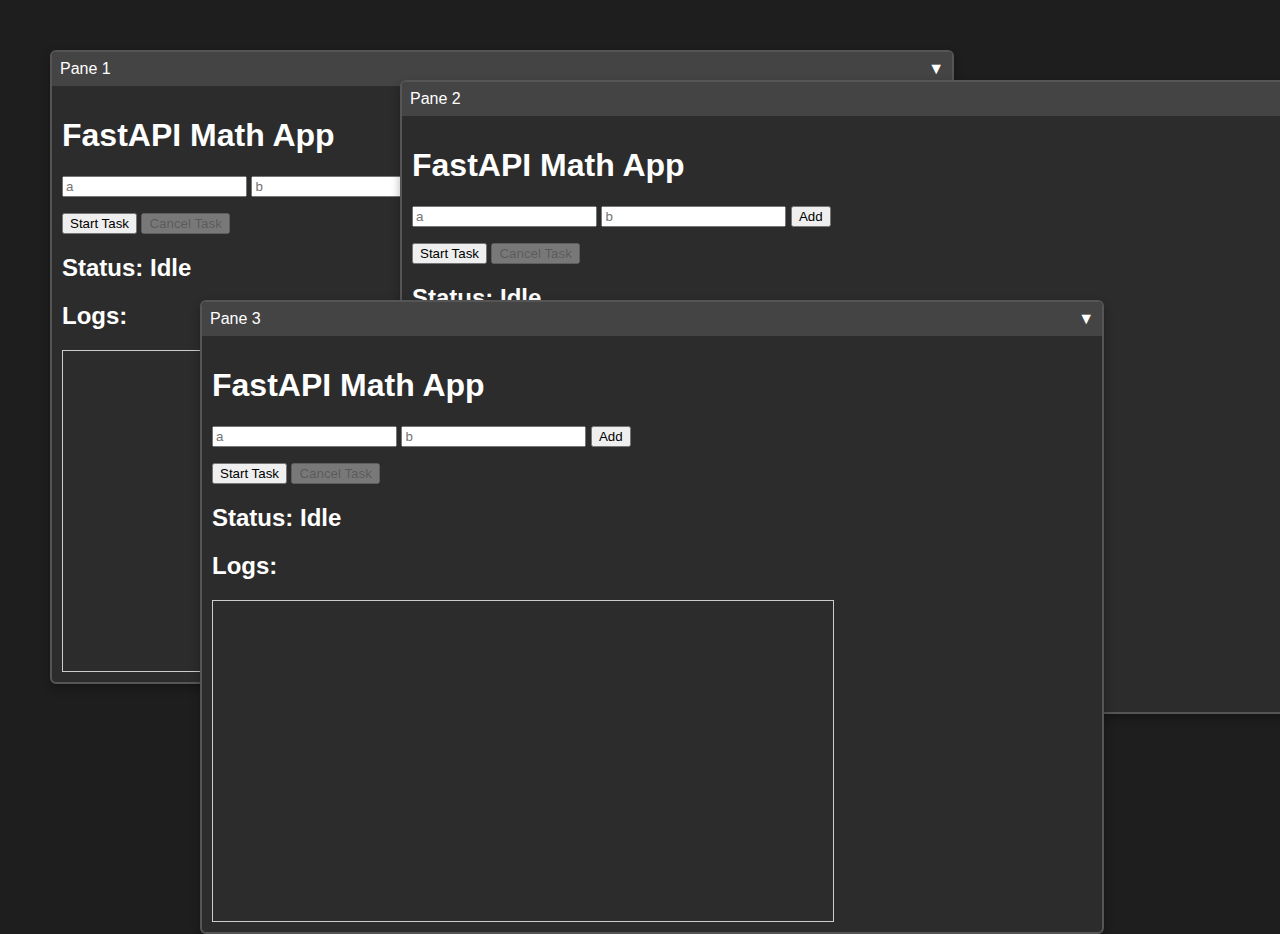
<file: UI/Frontend/index.html>
<!DOCTYPE html>
<html lang="en">

<head>
    <meta charset="UTF-8">
    <title>Multiple Draggable + Collapsible Panes</title>
    <link rel="stylesheet" href="styles.css">
</head>

<body>

    <script>
        // --- Utility function to create a new pane ---
        function createPane(id, x, y, contentFile, script_file, title) {
            const pane = document.createElement("div");
            pane.classList.add("pane");
            pane.style.left = x + "px";
            pane.style.top = y + "px";

            const header = document.createElement("div");
            header.classList.add("header");
            header.innerHTML = `<span>${title}</span>`;

            const toggleBtn = document.createElement("span");
            toggleBtn.classList.add("toggleBtn");
            toggleBtn.textContent = "▼";
            header.appendChild(toggleBtn);

            const content = document.createElement("div");
            content.classList.add("content");
            content.textContent = "Loading...";

            pane.appendChild(header);
            pane.appendChild(content);
            document.body.appendChild(pane);

            // --- Load external content ---
            fetch(contentFile)
                .then(resp => resp.text())
                .then(html => content.innerHTML = html)
                .then(_ => {
                    const script = document.createElement("script");
                    script.src = script_file;
                    document.body.appendChild(script);
                })
                .catch(err => content.innerHTML = "⚠️ Error loading " + contentFile);

            // --- Drag logic ---
            let offsetX, offsetY, isDragging = false;
            header.addEventListener("mousedown", (e) => {
                if (e.target === toggleBtn) return; // ignore toggle button clicks
                isDragging = true;
                offsetX = e.clientX - pane.offsetLeft;
                offsetY = e.clientY - pane.offsetTop;
                header.style.cursor = "grabbing";
            });

            document.addEventListener("mousemove", (e) => {
                if (!isDragging) return;
                pane.style.left = e.clientX - offsetX + "px";
                pane.style.top = e.clientY - offsetY + "px";
            });

            document.addEventListener("mouseup", () => {
                isDragging = false;
                header.style.cursor = "grab";
            });

            // --- Collapse logic ---
            let isCollapsed = false;
            let fullHeight;

            // Measure full height after content loads
            setTimeout(() => fullHeight = pane.offsetHeight, 100);

            toggleBtn.addEventListener("click", () => {
                if (!isCollapsed) {
                    fullHeight = pane.offsetHeight;
                    pane.style.height = header.offsetHeight + "px";
                    toggleBtn.textContent = "▲";
                    isCollapsed = true;
                } else {
                    pane.style.height = fullHeight + "px";
                    toggleBtn.textContent = "▼";
                    isCollapsed = false;
                }
            });

            return pane;
        }

        // --- Create multiple panes ---
        createPane("pane1", 50, 50, "pane.html", "pane_script.js", "Pane 1");
        createPane("pane2", 400, 80, "pane.html", "pane_script.js", "Pane 2");
        createPane("pane3", 200, 300, "pane.html", "pane_script.js", "Pane 3");

    </script>

</body>

</html>
</file>
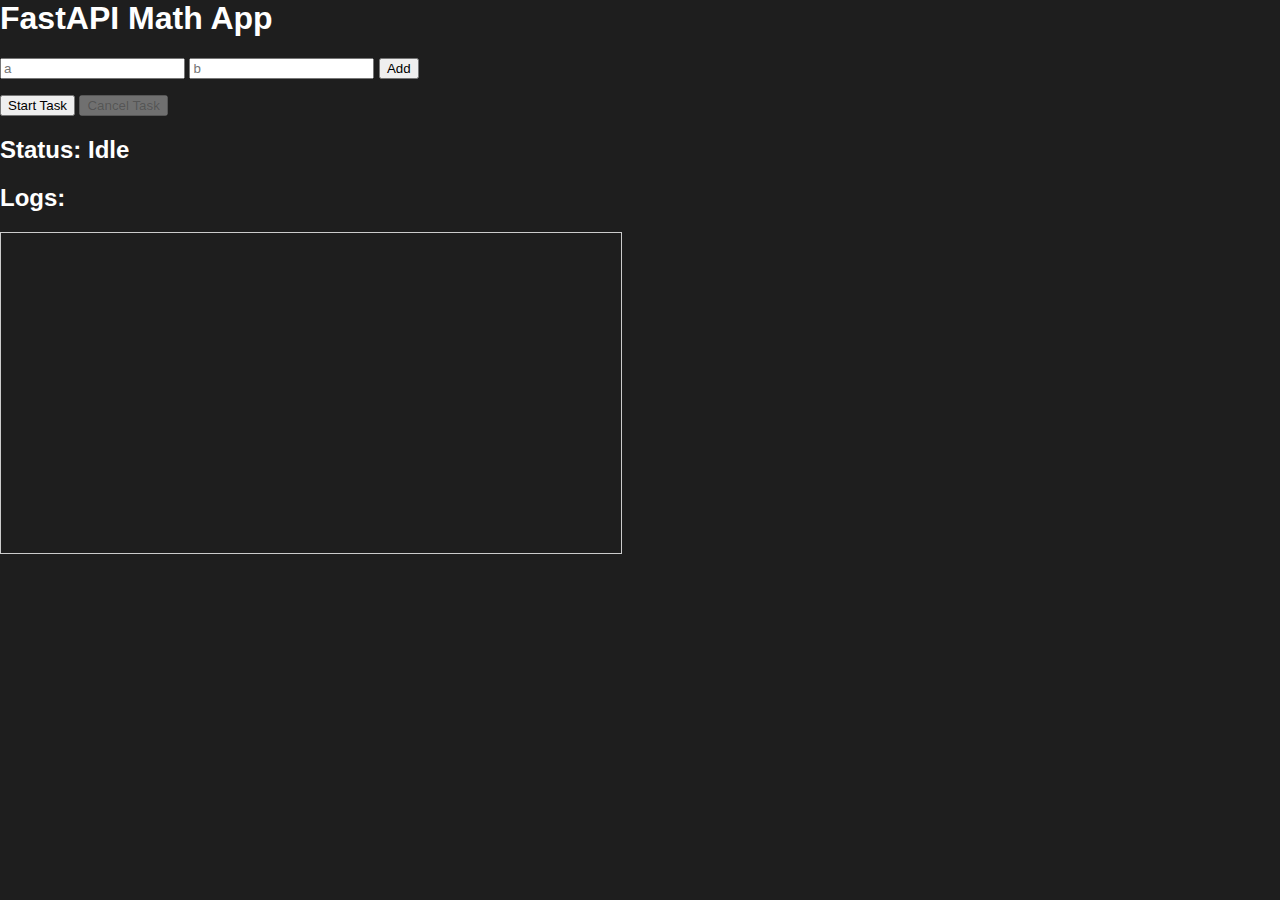
<file: UI/Frontend/pane.html>
<html>
  <head>
    <meta charset="UTF-8" />
    <title>Math UI</title>
    <link rel="stylesheet" href="styles.css">
  </head>
  <body>
    <h1>FastAPI Math App</h1>
    <input id="a" type="number" placeholder="a">
    <input id="b" type="number" placeholder="b">
    <button id="add">Add</button>
    <p id="result"></p>

    
    <button id="startBtn">Start Task</button>
    <button id="cancelBtn" disabled>Cancel Task</button>

    <h2>Status: <span id="status">Idle</span></h2>
    <h2>Logs:</h2>
    <div id="logBox"></div>
  </body>
</html>
</file>
<file: UI/Frontend/styles.css>
body {
    margin: 0;
    height: 100vh;
    background: #1e1e1e;
    color: white;
    font-family: sans-serif;
    overflow: hidden;
  }

  .pane {
    position: absolute;
    width: 900px;
    background: #2c2c2c;
    border: 2px solid #555;
    border-radius: 6px;
    box-shadow: 0 4px 10px rgba(0,0,0,0.3);
    display: flex;
    flex-direction: column;
    transition: height 0.2s ease;
    overflow: hidden;
  }

  .header {
    background: #444;
    padding: 8px;
    cursor: grab;
    user-select: none;
    display: flex;
    justify-content: space-between;
    align-items: center;
  }

  .toggleBtn {
    cursor: pointer;
    font-weight: bold;
  }

  .content {
    padding: 10px;
    overflow: auto;
  }
  
  #logBox {
    width: 600px;            /* fixed width */
    height: 300px;           /* fixed height */
    border: 1px solid #ccc;
    padding: 10px;
    overflow-y: scroll;      /* vertical scrollbar */
    font-family: monospace;
    white-space: pre-wrap;   /* preserve line breaks */
}
</file>
